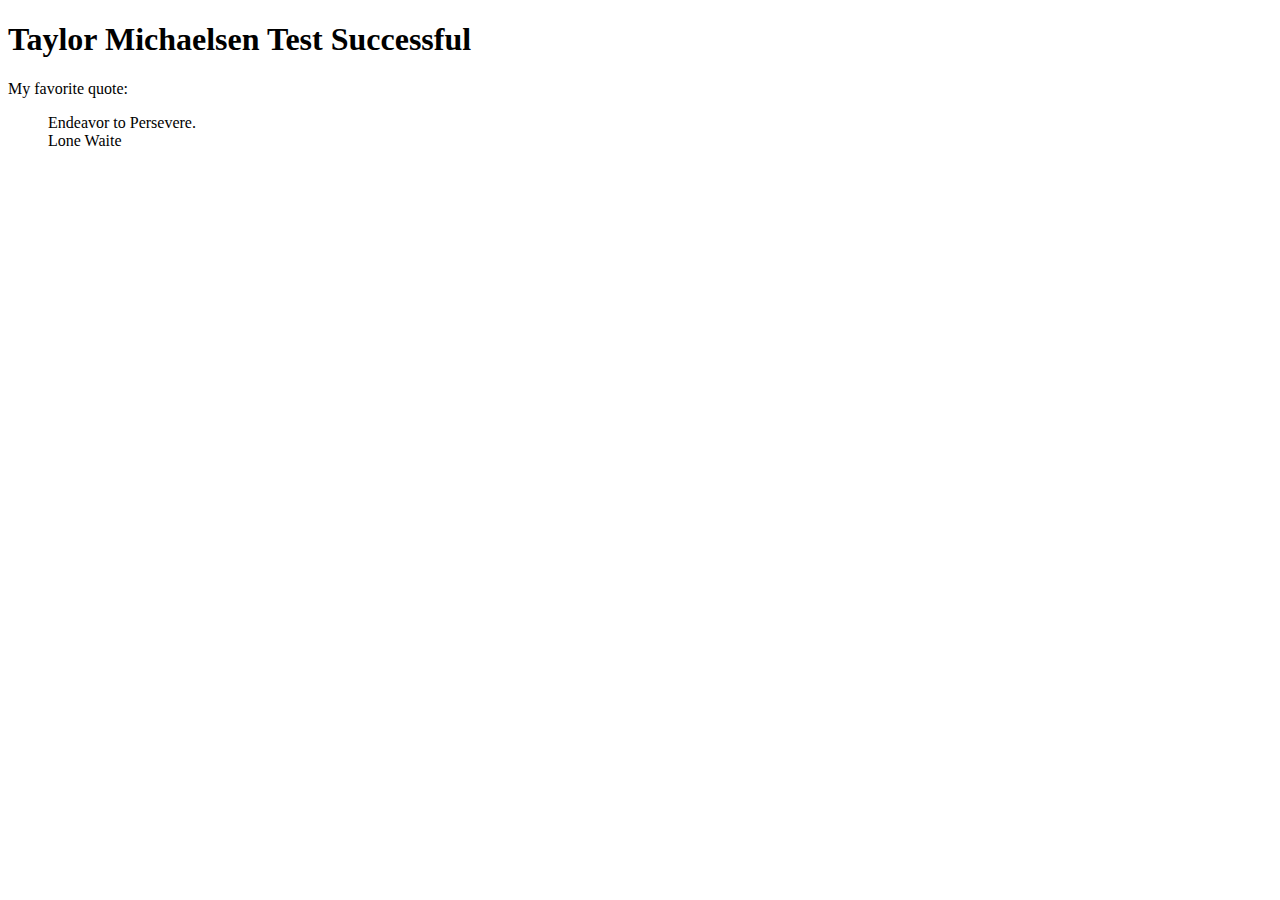
<file: A11webdesign/index.html>
<!DOCTYPE html>
<html lang="en">
<head>
    <meta charset="UTF-8">
    <meta name="viewport" content="width=device-width, initial-scale=1.0">
    <title>GitHub Test</title>
</head>
<body>
    <h1>Taylor Michaelsen Test Successful</h1>

   <p>My favorite quote:</p>
   <blockquote>
    <p>Endeavor to Persevere.<br>Lone Waite</p>
   </blockquote>
</body>
</html>
</file>
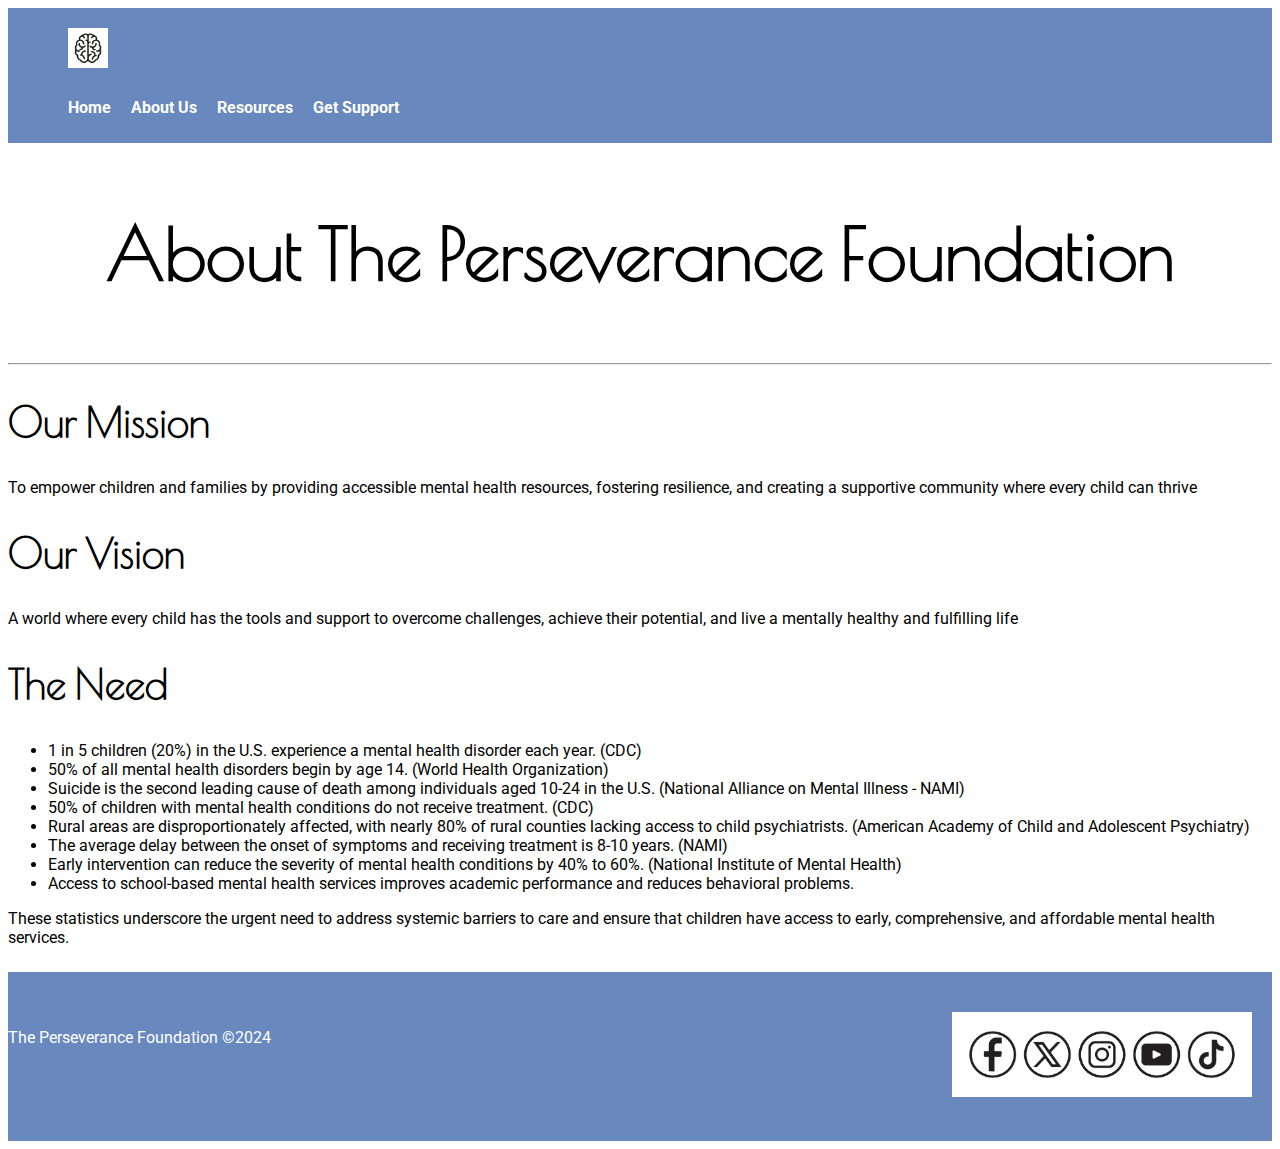
<file: External_Project/aboutus.html>
<!DOCTYPE html>
<html lang="en">
<head>
    <meta charset="UTF-8">
    <meta name="viewport" content="width=device-width, initial-scale=1.0">
    <link rel="stylesheet" href="stylesheet.css">
    <!--ID#:7957338-->
    <title>About Us</title>
</head>
<body>
<header>
    <nav>
        <img class="logo" src="logo.jpeg" alt="The Perseverance Foundation logo">
        <ul>
            <li><a href="index.html">Home</a></li>
            <li><a href="aboutus.html">About Us</a></li>
            <li><a href="resources.html">Resources</a></li>
            <li><a href="support.html">Get Support</a></li>
        </ul>
    </nav>
</header>

<main>
<h1 class="title">About The Perseverance Foundation</h1>
<hr>
<section>
    <h2>Our Mission</h2>
    <p class="info">To empower children and families by providing accessible mental health resources, fostering resilience, and creating a supportive community where every child can thrive</p>
</section>

<section>
    <h2>Our Vision</h2>
    <p class="info">A world where every child has the tools and support to overcome challenges, achieve their potential, and live a mentally healthy and fulfilling life</p>
</section>

<section>
    <h2>The Need</h2>
    <ul class="info">
        <li>1 in 5 children (20%) in the U.S. experience a mental health disorder each year. (CDC)</li>
        <li>50% of all mental health disorders begin by age 14. (World Health Organization)</li>
        <li>Suicide is the second leading cause of death among individuals aged 10-24 in the U.S. (National Alliance on Mental Illness - NAMI)
        </li>
        <li>50% of children with mental health conditions do not receive treatment. (CDC)</li>
        <li>Rural areas are disproportionately affected, with nearly 80% of rural counties lacking access to child psychiatrists. (American Academy of Child and Adolescent Psychiatry)</li>
        <li>The average delay between the onset of symptoms and receiving treatment is 8-10 years. (NAMI)
        </li>
        <li>Early intervention can reduce the severity of mental health conditions by 40% to 60%. (National Institute of Mental Health)</li>
        <li>Access to school-based mental health services improves academic performance and reduces behavioral problems.</li>
    </ul>
    <p class="info">These statistics underscore the urgent need to address systemic barriers to care and ensure that children have access to early, comprehensive, and affordable mental health services.</p>
</section>
</main>

<footer>
    <p>The Perseverance Foundation &copy;2024</p>
    <a href="https://www.google.com/" target="_blank"><img src="socials.jpeg" alt="social media icons" width="300"></a>
</footer>
    
</body>
</html>
</file>
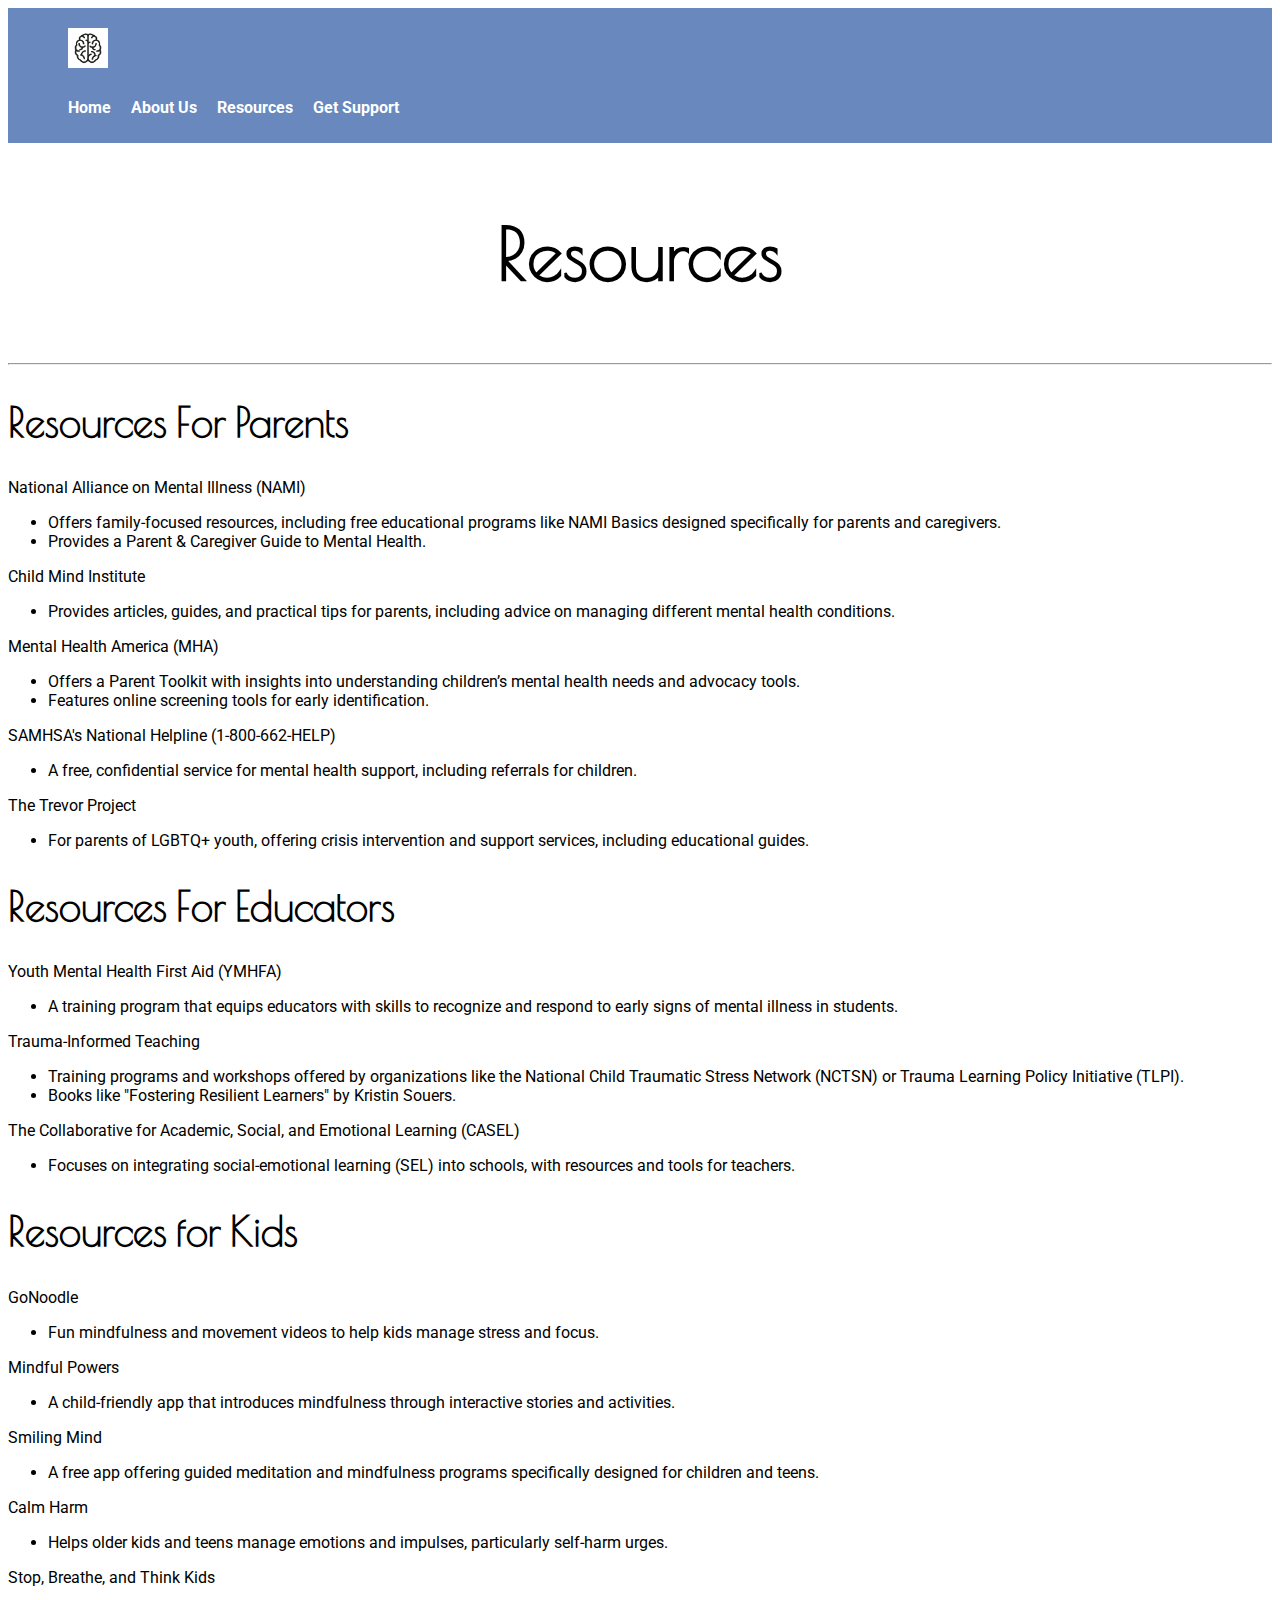
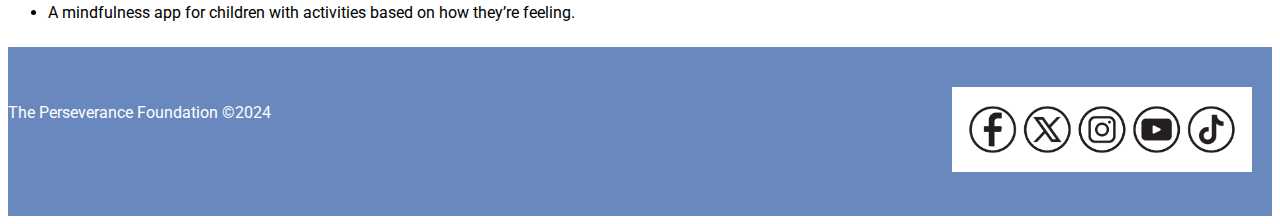
<file: External_Project/resources.html>
<!DOCTYPE html>
<html lang="en">
<head>
    <meta charset="UTF-8">
    <meta name="viewport" content="width=device-width, initial-scale=1.0">
    <link rel="stylesheet" href="stylesheet.css">
    <!--ID#:7957338-->
    <title>Resources</title>
</head>
<body>
<header>
    <nav>
        <img class="logo" src="logo.jpeg" alt="The Perseverance Foundation logo">
        <ul>
            <li><a href="index.html">Home</a></li>
            <li><a href="aboutus.html">About Us</a></li>
            <li><a href="resources.html">Resources</a></li>
            <li><a href="support.html">Get Support</a></li>
        </ul>
    </nav>
</header>

<main>
    <h1 class="title">Resources</h1>
    <hr>
<section>
    <h2>Resources For Parents</h2>
    
            <p>National Alliance on Mental Illness (NAMI)</p>
                <ul>
                    <li>Offers family-focused resources, including free educational programs like NAMI Basics designed specifically for parents and caregivers.</li>
                    <li>Provides a Parent & Caregiver Guide to Mental Health.</li>
                </ul>
            <p>Child Mind Institute</p>
                <ul>
                    <li>Provides articles, guides, and practical tips for parents, including advice on managing different mental health conditions.</li>
                </ul>
            <p>Mental Health America (MHA)</p>
                <ul>
                    <li>Offers a Parent Toolkit with insights into understanding children’s mental health needs and advocacy tools.</li>
                    <li>Features online screening tools for early identification.</li>
                </ul>
            <p>SAMHSA's National Helpline (1-800-662-HELP)</p>
                <ul>
                    <li>A free, confidential service for mental health support, including referrals for children.
                    </li>
                </ul>
            <p>The Trevor Project</p>
                <ul>
                    <li>For parents of LGBTQ+ youth, offering crisis intervention and support services, including educational guides.</li>
                </ul>
        
</section>

<section>
    <h2>Resources For Educators</h2>
        <p>Youth Mental Health First Aid (YMHFA)</p>
        <ul>
            <li>A training program that equips educators with skills to recognize and respond to early signs of mental illness in students.
            </li>
        </ul>
        <p>Trauma-Informed Teaching</p>
        <ul>
            <li>Training programs and workshops offered by organizations like the National Child Traumatic Stress Network (NCTSN) or Trauma Learning Policy Initiative (TLPI).
            </li>
            <li>Books like "Fostering Resilient Learners" by Kristin Souers.</li>
        </ul>
        <p>The Collaborative for Academic, Social, and Emotional Learning (CASEL)</p>
        <ul>
            <li>Focuses on integrating social-emotional learning (SEL) into schools, with resources and tools for teachers.</li>
        </ul>
    
</section>

<section>
    <h2>Resources for Kids</h2>
    
        <p>GoNoodle</p>
        <ul>
            <li>Fun mindfulness and movement videos to help kids manage stress and focus.</li>
        </ul>
        <p>Mindful Powers</p>
        <ul>
            <li>A child-friendly app that introduces mindfulness through interactive stories and activities.
            </li>
        </ul>
        <p>Smiling Mind</p>
        <ul>
            <li>A free app offering guided meditation and mindfulness programs specifically designed for children and teens.</li>
        </ul>
        <p>Calm Harm</p>
        <ul>
            <li>Helps older kids and teens manage emotions and impulses, particularly self-harm urges.</li>
        </ul>
        <p>Stop, Breathe, and Think Kids</p>
        <ul>
            <li>A mindfulness app for children with activities based on how they’re feeling.</li>
        </ul>

</section>
</main>

<footer>
    <p>The Perseverance Foundation &copy;2024</p>
    <a href="https://www.google.com/" target="_blank"><img src="socials.jpeg" alt="social media icons" width="300"></a>
</footer>
    
</body>
</html>
</file>
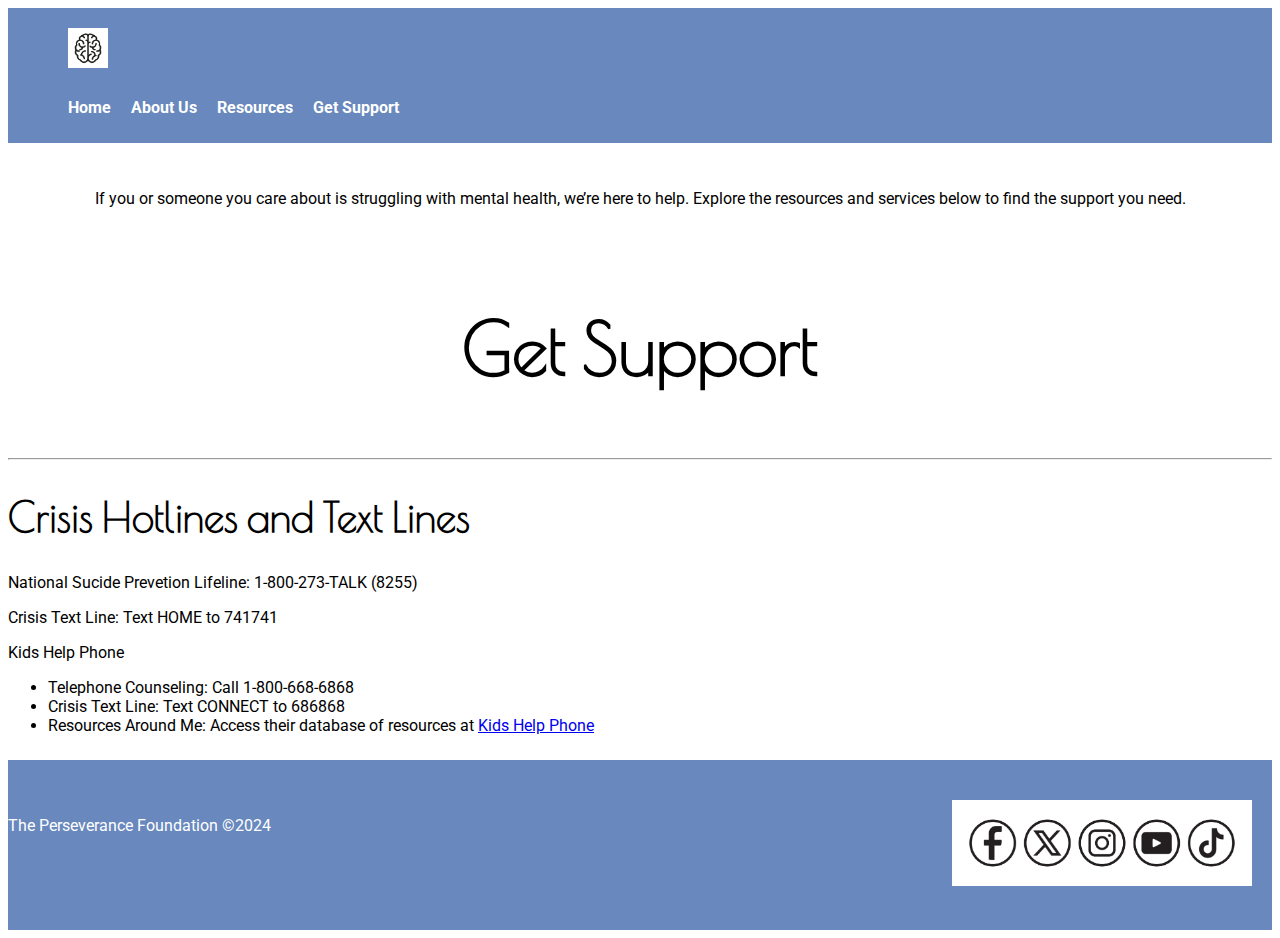
<file: External_Project/support.html>
<!DOCTYPE html>
<html lang="en">
<head>
    <meta charset="UTF-8">
    <meta name="viewport" content="width=device-width, initial-scale=1.0">
    <link rel="stylesheet" href="stylesheet.css">
    <!--ID#:7957338-->
    <title>Get Support</title>
</head>
<body>
<header>
    <nav>
        <img class="logo" src="logo.jpeg" alt="The Perseverance Foundation logo">
        <ul>
            <li><a href="index.html">Home</a></li>
            <li><a href="aboutus.html">About Us</a></li>
            <li><a href="resources.html">Resources</a></li>
            <li><a href="support.html">Get Support</a></li>
        </ul>
    </nav>
</header>

<main>
<section>
    <p class="helpline">If you or someone you care about is struggling with mental health, we’re here to help. Explore the resources and services below to find the support you need.</p>
</section>

<h1 class="title">Get Support</h1>
<hr>
<section>
    <h2>Crisis Hotlines and Text Lines</h2>

        <p>National Sucide Prevetion Lifeline: 1-800-273-TALK (8255)</p>
        <p>Crisis Text Line: Text HOME to 741741</p>
        <p>Kids Help Phone</p>
            <ul>
                <li>Telephone Counseling: Call 1-800-668-6868</li>
                <li>Crisis Text Line: Text CONNECT to 686868</li>
                <li>Resources Around Me: Access their database of resources at <a href="https://apps.kidshelpphone.ca/resourcesaroundme/welcome.html" title="Go to Kids Help Phone">Kids Help Phone</a></li>
            </ul>

</section>
</main>

<footer>
    <p>The Perseverance Foundation &copy;2024</p>
    <a href="https://www.google.com/" target="_blank"><img src="socials.jpeg" alt="social media icons" width="300"></a>
</footer>
    
</body>
</html>
</file>
<file: External_Project/stylesheet.css>
@import url('https://fonts.googleapis.com/css2?family=Poiret+One&family=Roboto&display=swap');

/*Fonts
font-family: "Poiret One", sans-serif;
font-family: "Roboto", serif;
*/


* {
    box-sizing: border-box;
}

.logo {
    padding-left: 40px;
}


header {
    background: #6888BE;
    color: white;
    padding: 10px 20px;
    display: flex;
    align-items: center;
    justify-content: space-between;
    font-family:"Roboto", serif;
}

header img {
    max-height: 60px;
    padding: 10px;
}

nav ul {
    list-style: none;
    display: flex;
    gap: 20px;
}

nav ul li {
    display: inline;
}

nav ul li a {
    color: white;
    text-decoration: none;
    font-weight: bold;
}

nav ul li a:hover {
    color: #ccdbee;
}
    


.title {
    font-family: "Poiret One", sans-serif;
    font-size: 72px;
    padding: 20px;
    text-align: center;

}

.helpline {
    padding: 30px;
    margin-bottom: 40px;
    font-family: "Roboto", serif;
    text-align: center;
    
}

h2 {
    font-family: "Poiret One", sans-serif;
    font-size: 40px;
}

section p, section ul {
    font-family: "Roboto", serif;
}

.info {
    font-family: "Roboto", serif;
}


main img {
    max-width: 100%;
    height: auto;
    border-radius: 10px;
}

footer {
    padding: 40px 0;
    margin-top: 25px;
    display: flex;
    justify-content: space-between;
    background: #6888BE;
    color: white;
    text-align:left;
    font-family: "Roboto", serif;
}

footer img {
    margin-right: 20px;
    max-width: 300px;
    height: auto;
}
</file>
